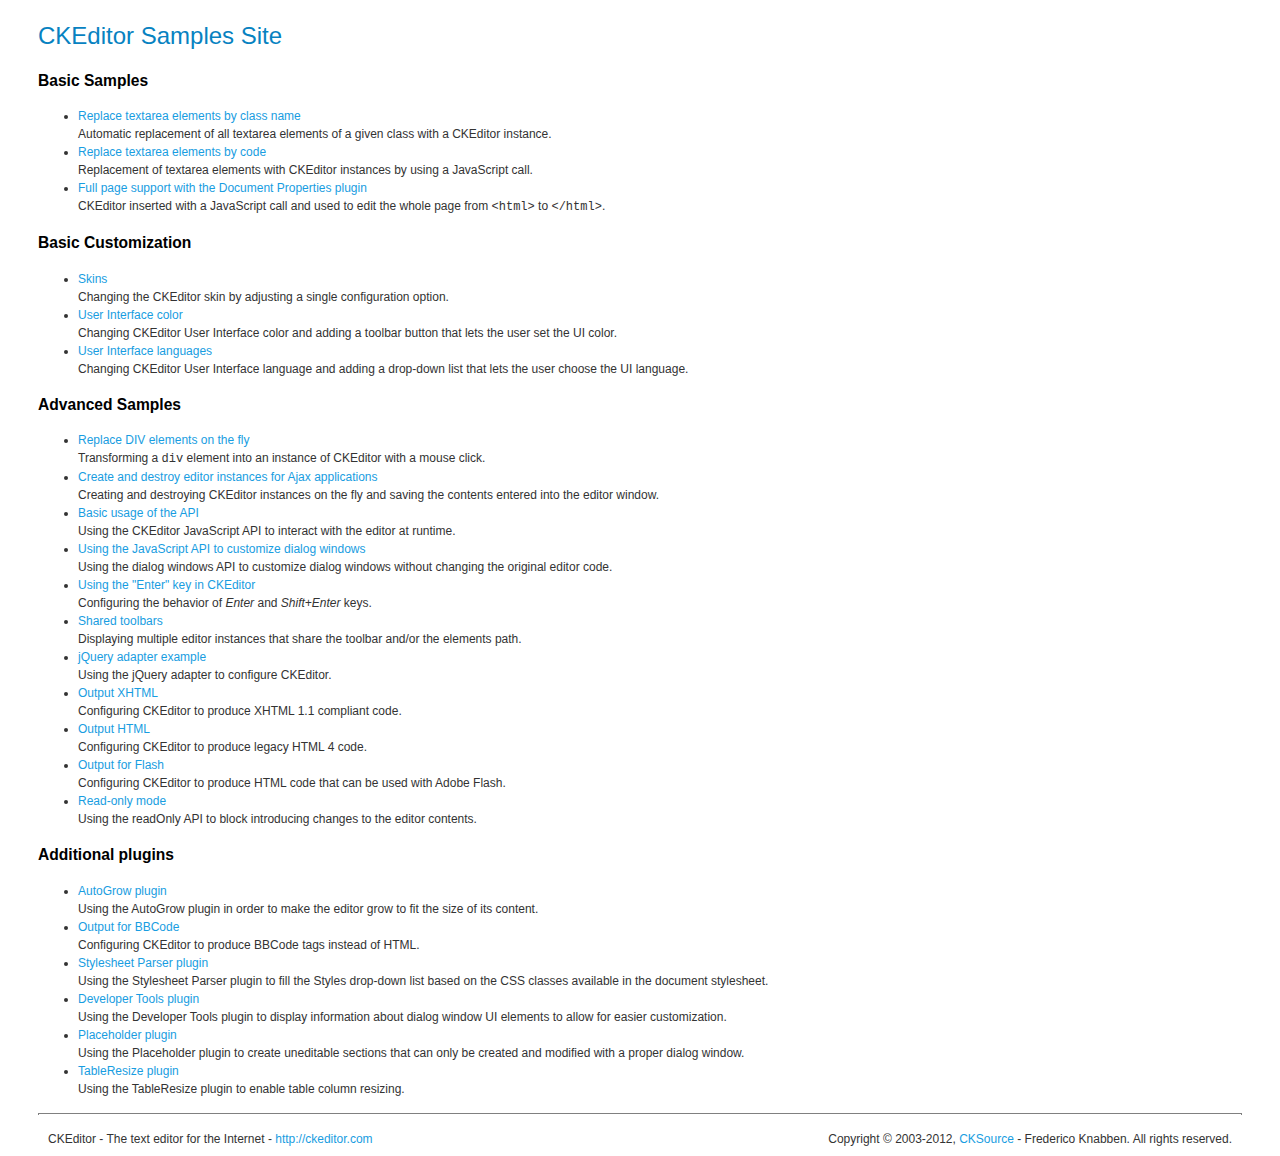
<file: misc/resources/ckeditor/_samples/index.html>
<!DOCTYPE html PUBLIC "-//W3C//DTD XHTML 1.0 Transitional//EN" "http://www.w3.org/TR/xhtml1/DTD/xhtml1-transitional.dtd">
<!--
Copyright (c) 2003-2012, CKSource - Frederico Knabben. All rights reserved.
For licensing, see LICENSE.html or http://ckeditor.com/license
-->
<html xmlns="http://www.w3.org/1999/xhtml">
<head>
	<title>CKEditor Samples</title>
	<meta content="text/html; charset=utf-8" http-equiv="content-type" />
	<link type="text/css" rel="stylesheet" href="sample.css" />
</head>
<body>
	<h1 class="samples">
		CKEditor Samples Site
	</h1>
	<h2 class="samples">
		Basic Samples
	</h2>
	<ul class="samples">
		<li>
			<a class="samples" href="replacebyclass.html">Replace textarea elements by class name</a><br />
			Automatic replacement of all textarea elements of a given class with a CKEditor instance.
		</li>
		<li><a class="samples" href="replacebycode.html">Replace textarea elements by code</a><br />
			Replacement of textarea elements with CKEditor instances by using a JavaScript call.
		</li>
		<li><a class="samples" href="fullpage.html">Full page support with the Document Properties plugin</a><br />
			CKEditor inserted with a JavaScript call and used to edit the whole page from <code>&lt;html&gt;</code> to <code>&lt;/html&gt;</code>.
		</li>
	</ul>
	<h2 class="samples">
		Basic Customization
	</h2>
	<ul class="samples">
		<li><a class="samples" href="skins.html">Skins</a><br />
			Changing the CKEditor skin by adjusting a single configuration option.
		</li>
		<li><a class="samples" href="ui_color.html">User Interface color</a><br />
			Changing CKEditor User Interface color and adding a toolbar button that lets the user set the UI color.
		</li>
		<li><a class="samples" href="ui_languages.html">User Interface languages</a><br />
			Changing CKEditor User Interface language and adding a drop-down list that lets the user choose the UI language.
		</li>
	</ul>
	<h2 class="samples">
		Advanced Samples
	</h2>
	<ul class="samples">
		<li><a class="samples" href="divreplace.html">Replace DIV elements on the fly</a><br />
			Transforming a <code>div</code> element into an instance of CKEditor with a mouse click.
		</li>
		<li><a class="samples" href="ajax.html">Create and destroy editor instances for Ajax applications</a><br />
			Creating and destroying CKEditor instances on the fly and saving the contents entered into the editor window.
		</li>
		<li><a class="samples" href="api.html">Basic usage of the API</a><br />
			Using the CKEditor JavaScript API to interact with the editor at runtime.
		</li>
		<li><a class="samples" href="api_dialog.html">Using the JavaScript API to customize dialog windows</a><br />
			Using the dialog windows API to customize dialog windows without changing the original editor code.
		</li>
		<li><a class="samples" href="enterkey.html">Using the "Enter" key in CKEditor</a><br />
			 Configuring the behavior of <em>Enter</em> and <em>Shift+Enter</em> keys.
		</li>
		<li><a class="samples" href="sharedspaces.html">Shared toolbars</a><br />
			Displaying multiple editor instances that share the toolbar and/or the elements path.
		</li>
		<li><a class="samples" href="jqueryadapter.html">jQuery adapter example</a><br />
			Using the jQuery adapter to configure CKEditor.
		</li>
		<li><a class="samples" href="output_xhtml.html">Output XHTML</a><br />
			Configuring CKEditor to produce XHTML 1.1 compliant code.
		</li>
		<li><a class="samples" href="output_html.html">Output HTML</a><br />
			Configuring CKEditor to produce legacy HTML 4 code.
		</li>
		<li><a class="samples" href="output_for_flash.html">Output for Flash</a><br />
			Configuring CKEditor to produce HTML code that can be used with Adobe Flash.
		</li>
		<li><a class="samples" href="readonly.html">Read-only mode</a><br />
			Using the readOnly API to block introducing changes to the editor contents.
		</li>
	</ul>
	<h2 class="samples">
		Additional plugins
	</h2>
	<ul class="samples">
		<li><a class="samples" href="autogrow.html">AutoGrow plugin</a><br />
			Using the AutoGrow plugin in order to make the editor grow to fit the size of its content.
		</li>
		<li><a class="samples" href="bbcode.html">Output for BBCode</a><br />
			Configuring CKEditor to produce BBCode tags instead of HTML.
		</li>
		<li><a class="samples" href="stylesheetparser.html">Stylesheet Parser plugin</a><br />
			Using the Stylesheet Parser plugin to fill the Styles drop-down list based on the CSS classes available in the document stylesheet.
		</li>
		<li><a class="samples" href="devtools.html">Developer Tools plugin</a><br />
			Using the Developer Tools plugin to display information about dialog window UI elements to allow for easier customization.
		</li>
		<li><a class="samples" href="placeholder.html">Placeholder plugin</a><br />
			Using the Placeholder plugin to create uneditable sections that can only be created and modified with a proper dialog window.
		</li>
		<li><a class="samples" href="tableresize.html">TableResize plugin</a><br />
			Using the TableResize plugin to enable table column resizing.
		</li>
	</ul>
	<div id="footer">
		<hr />
		<p>
			CKEditor - The text editor for the Internet - <a class="samples" href="http://ckeditor.com/">http://ckeditor.com</a>
		</p>
		<p id="copy">
			Copyright &copy; 2003-2012, <a class="samples" href="http://cksource.com/">CKSource</a> - Frederico Knabben. All rights reserved.
		</p>
	</div>
</body>
</html>
</file>
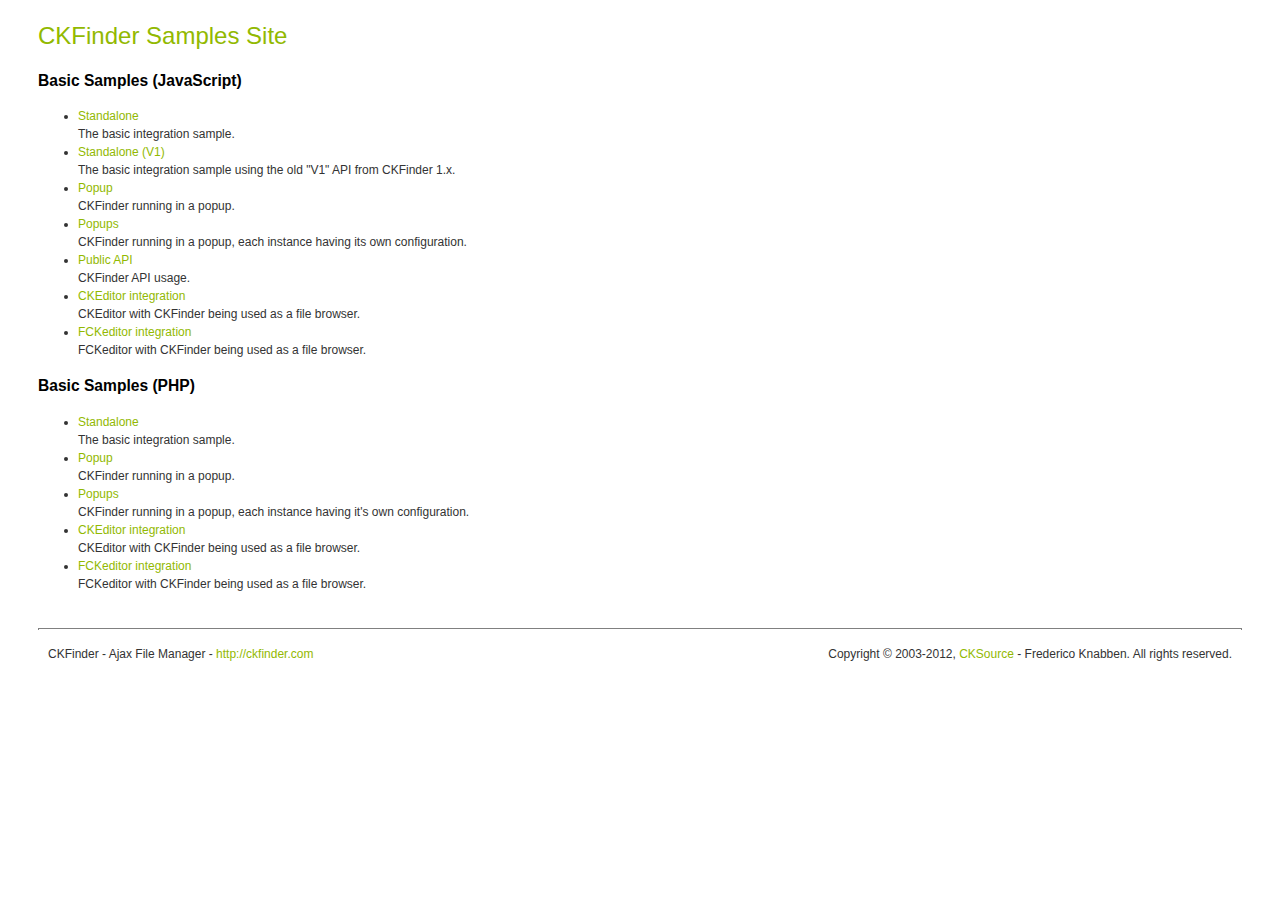
<file: misc/resources/ckfinder/_samples/index.html>
<!DOCTYPE html PUBLIC "-//W3C//DTD XHTML 1.0 Transitional//EN" "http://www.w3.org/TR/xhtml1/DTD/xhtml1-transitional.dtd">
<!--
 * CKFinder
 * ========
 * http://ckfinder.com
 * Copyright (C) 2007-2012, CKSource - Frederico Knabben. All rights reserved.
 *
 * The software, this file and its contents are subject to the CKFinder
 * License. Please read the license.txt file before using, installing, copying,
 * modifying or distribute this file or part of its contents. The contents of
 * this file is part of the Source Code of CKFinder.
-->
<html xmlns="http://www.w3.org/1999/xhtml">
<head>
	<title>CKFinder - Samples</title>
	<meta http-equiv="Content-Type" content="text/html; charset=utf-8" />
	<meta name="robots" content="noindex, nofollow" />
	<link href="sample.css" rel="stylesheet" type="text/css" />
</head>
<body>
	<h1 class="samples">
		CKFinder Samples Site
	</h1>
	<h2 class="samples">
		Basic Samples (JavaScript)
	</h2>
	<ul class="samples">
		<li><a class="samples" href="standalone.html">Standalone</a><br />The basic integration sample.</li>
		<li><a class="samples" href="standalone_v1.html">Standalone (V1)</a><br />The basic integration sample using the old "V1" API from CKFinder 1.x.</li>
		<li><a class="samples" href="popup.html">Popup</a><br />CKFinder running in a popup.</li>
		<li><a class="samples" href="popups.html">Popups</a><br />CKFinder running in a popup, each instance having its own configuration.</li>
		<li><a class="samples" href="public_api.html">Public API</a><br />CKFinder API usage.</li>
		<li><a class="samples" href="ckeditor.html">CKEditor integration</a><br />CKEditor with CKFinder being used as a file browser.</li>
		<li><a class="samples" href="fckeditor.html">FCKeditor integration</a><br />FCKeditor with CKFinder being used as a file browser.</li>
	</ul>
	<h2 class="samples">
		Basic Samples (PHP)
	</h2>
	<ul class="samples">
		<li><a class="samples" href="php/standalone.php">Standalone</a><br />The basic integration sample.</li>
		<li><a class="samples" href="php/popup.php">Popup</a><br />CKFinder running in a popup.</li>
		<li><a class="samples" href="php/popups.php">Popups</a><br />CKFinder running in a popup, each instance having it's own configuration.</li>
		<li><a class="samples" href="php/ckeditor.php">CKEditor integration</a><br />CKEditor with CKFinder being used as a file browser.</li>
		<li><a class="samples" href="php/fckeditor.php">FCKeditor integration</a><br />FCKeditor with CKFinder being used as a file browser.</li>
	</ul>
	<div id="footer">
		<hr />
		<p>
			CKFinder - Ajax File Manager - <a class="samples" href="http://ckfinder.com/">http://ckfinder.com</a>
		</p>
		<p id="copy">
			Copyright &copy; 2003-2012, <a class="samples" href="http://cksource.com/">CKSource</a> - Frederico Knabben. All rights reserved.
		</p>
	</div>
</body>
</html>
</file>
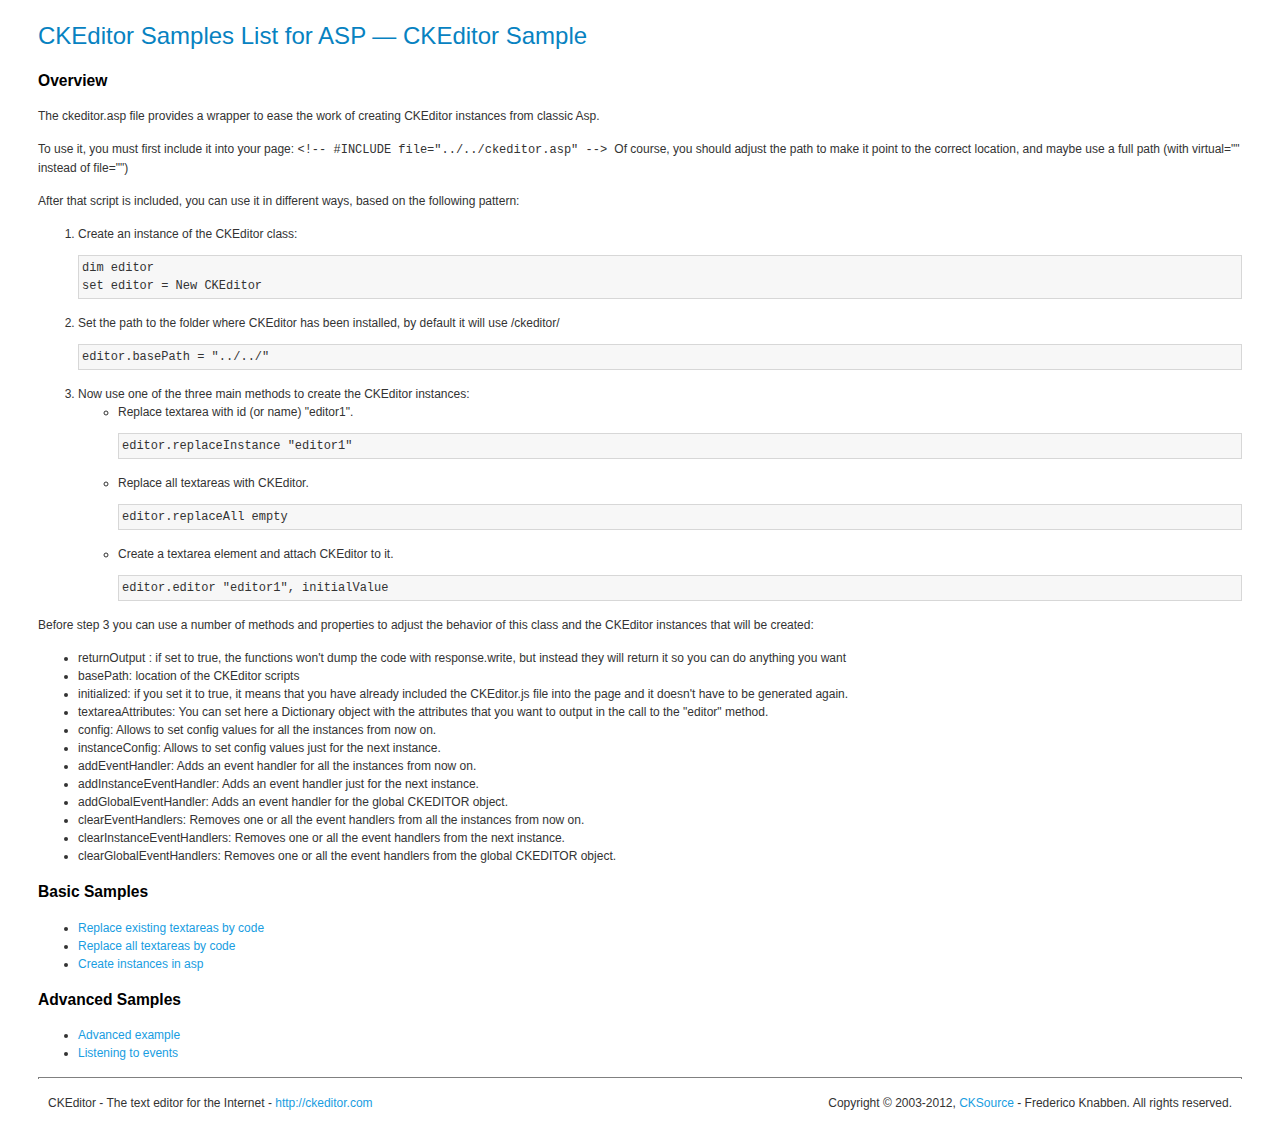
<file: misc/resources/ckeditor/_samples/asp/index.html>
<!DOCTYPE html PUBLIC "-//W3C//DTD XHTML 1.0 Transitional//EN" "http://www.w3.org/TR/xhtml1/DTD/xhtml1-transitional.dtd">
<!--
Copyright (c) 2003-2012, CKSource - Frederico Knabben. All rights reserved.
For licensing, see LICENSE.html or http://ckeditor.com/license
-->
<html xmlns="http://www.w3.org/1999/xhtml">
<head>
	<title>ASP integration Samples List &mdash; CKEditor</title>
	<link type="text/css" rel="stylesheet" href="../sample.css" />
</head>
<body>
	<h1 class="samples">
		CKEditor Samples List for ASP &mdash; CKEditor Sample
	</h1>
	<h2 class="samples">
		Overview
	</h2>
	<p>The ckeditor.asp file provides a wrapper to ease the work of creating CKEditor instances from classic Asp.</p>
	<p>To use it, you must first include it into your page:
	<code>
		&lt;!-- #INCLUDE file="../../ckeditor.asp" --&gt;
	</code>
	Of course, you should adjust the path to make it point to the correct location, and maybe use a full path (with virtual="" instead of file="")
	</p>
	<p>After that script is included, you can use it in different ways, based on the following pattern:</p>

<ol>
	<li>
		Create an instance of the CKEditor class:
<pre class="samples">dim editor
set editor = New CKEditor</pre>
	</li>
	<li>
		Set the path to the folder where CKEditor has been installed, by default it will use /ckeditor/
		<pre class="samples">editor.basePath = "../../"</pre>
	</li>
	<li>
	Now use one of the three main methods to create the CKEditor instances:
	<ul class="samples">
		<li>
				Replace textarea with id (or name) "editor1".
			<pre class="samples">editor.replaceInstance "editor1"</pre>
		</li>
		<li>
			Replace all textareas with CKEditor.
			<pre class="samples">editor.replaceAll empty</pre>
		</li>
		<li>
			Create a textarea element and attach CKEditor to it.
			<pre class="samples">editor.editor "editor1", initialValue</pre>
		</li>
	</ul>
	</li>
</ol>
<p>Before step 3 you can use a number of methods and properties to adjust the behavior of this class and the CKEditor instances
that will be created:</p>
<ul class="samples">
	<li>returnOutput : if set to true, the functions won't dump the code with response.write, but instead they will return it so
	you can do anything you want</li>
	<li>basePath: location of the CKEditor scripts</li>
	<li>initialized: if you set it to true, it means that you have already included the CKEditor.js file into the page and it
		doesn't have to be generated again.</li>
	<li>textareaAttributes: You can set here a Dictionary object with the attributes that you want to output in the call to the "editor" method.</li>

	<li>config: Allows to set config values for all the instances from now on.</li>
	<li>instanceConfig: Allows to set config values just for the next instance.</li>

	<li>addEventHandler: Adds an event handler for all the instances from now on.</li>
	<li>addInstanceEventHandler: Adds an event handler just for the next instance.</li>
	<li>addGlobalEventHandler: Adds an event handler for the global CKEDITOR object.</li>

	<li>clearEventHandlers: Removes one or all the event handlers from all the instances from now on.</li>
	<li>clearInstanceEventHandlers: Removes one or all the event handlers  from the next instance.</li>
	<li>clearGlobalEventHandlers: Removes one or all the event handlers  from the global CKEDITOR object.</li>

</ul>

	<h2 class="samples">
		Basic Samples
	</h2>
	<ul class="samples">
		<li><a class="samples" href="replace.asp">Replace existing textareas by code</a></li>
		<li><a class="samples" href="replaceall.asp">Replace all textareas by code</a></li>
		<li><a class="samples" href="standalone.asp">Create instances in asp</a></li>
	</ul>
	<h2 class="samples">
		Advanced Samples
	</h2>
	<ul class="samples">
		<li><a class="samples" href="advanced.asp">Advanced example</a></li>
		<li><a class="samples" href="events.asp">Listening to events</a></li>
	</ul>
	<div id="footer">
		<hr />
		<p>
			CKEditor - The text editor for the Internet - <a class="samples" href="http://ckeditor.com/">http://ckeditor.com</a>
		</p>
		<p id="copy">
			Copyright &copy; 2003-2012, <a class="samples" href="http://cksource.com/">CKSource</a> - Frederico Knabben. All rights reserved.
		</p>
	</div>
</body>
</html>
</file>
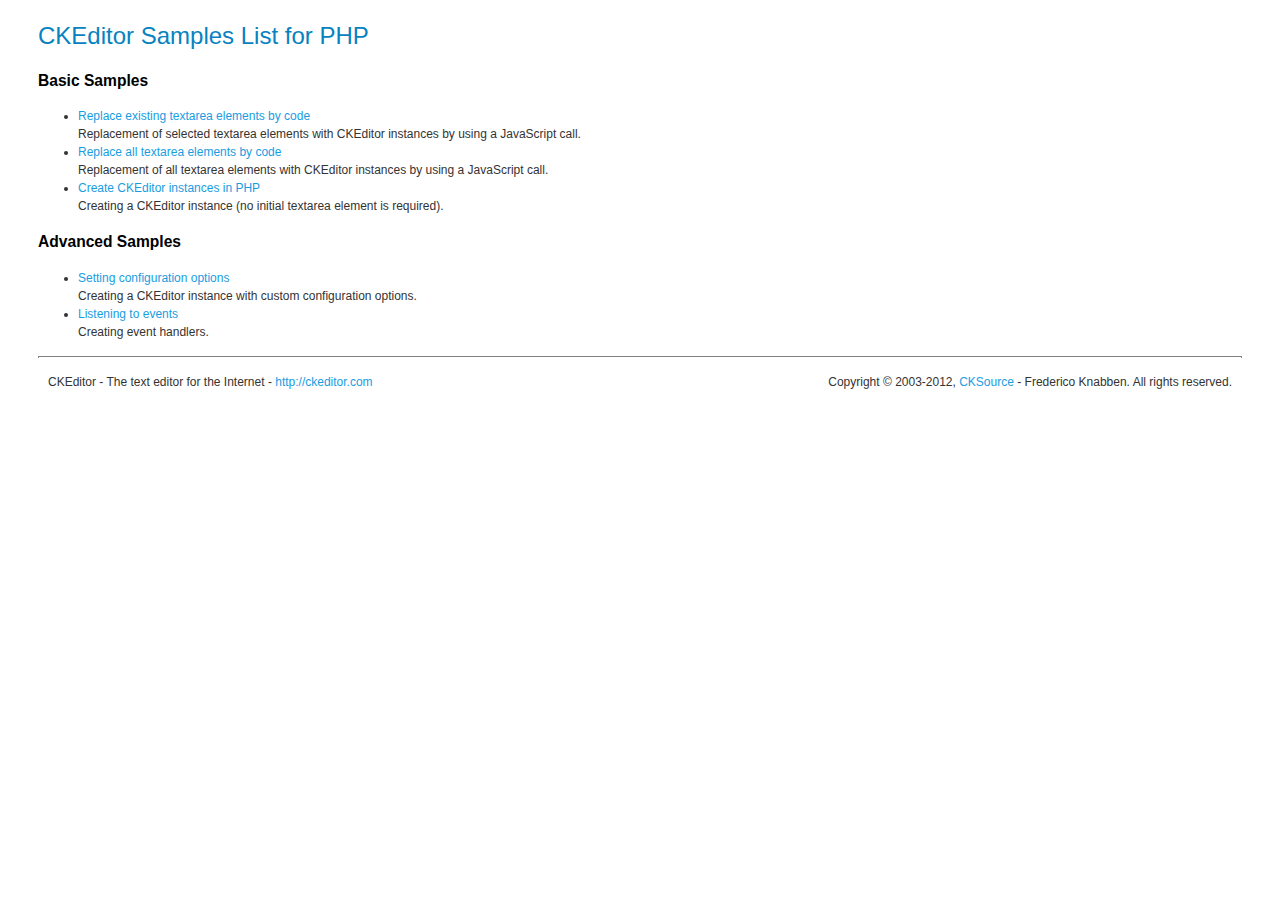
<file: misc/resources/ckeditor/_samples/php/index.html>
<!DOCTYPE html PUBLIC "-//W3C//DTD XHTML 1.0 Transitional//EN" "http://www.w3.org/TR/xhtml1/DTD/xhtml1-transitional.dtd">
<!--
Copyright (c) 2003-2012, CKSource - Frederico Knabben. All rights reserved.
For licensing, see LICENSE.html or http://ckeditor.com/license
-->
<html xmlns="http://www.w3.org/1999/xhtml">
<head>
  <meta content="text/html; charset=utf-8" http-equiv="content-type" />
	<title>CKEditor Samples &mdash; PHP Integration</title>
	<link type="text/css" rel="stylesheet" href="../sample.css" />
</head>
<body>
	<h1 class="samples">
		CKEditor Samples List for PHP
	</h1>
	<h2 class="samples">
		Basic Samples
	</h2>
	<ul class="samples">
		<li><a class="samples" href="replace.php">Replace existing textarea elements by code</a><br />
		Replacement of selected textarea elements with CKEditor instances by using a JavaScript call.</li>
		<li><a class="samples" href="replaceall.php">Replace all textarea elements by code</a><br />
		Replacement of all textarea elements with CKEditor instances by using a JavaScript call.</li>
		<li><a class="samples" href="standalone.php">Create CKEditor instances in PHP</a><br />
		Creating a CKEditor instance (no initial textarea element is required).</li>
	</ul>
	<h2 class="samples">
		Advanced Samples
	</h2>
	<ul class="samples">
		<li><a class="samples" href="advanced.php">Setting configuration options</a><br />
		Creating a CKEditor instance with custom configuration options.</li>
		<li><a class="samples" href="events.php">Listening to events</a><br />
		Creating event handlers.
		</li>
	</ul>
	<div id="footer">
		<hr />
		<p>
			CKEditor - The text editor for the Internet - <a class="samples" href="http://ckeditor.com/">http://ckeditor.com</a>
		</p>
		<p id="copy">
			Copyright &copy; 2003-2012, <a class="samples" href="http://cksource.com/">CKSource</a> - Frederico Knabben. All rights reserved.
		</p>
	</div>
</body>
</html>
</file>
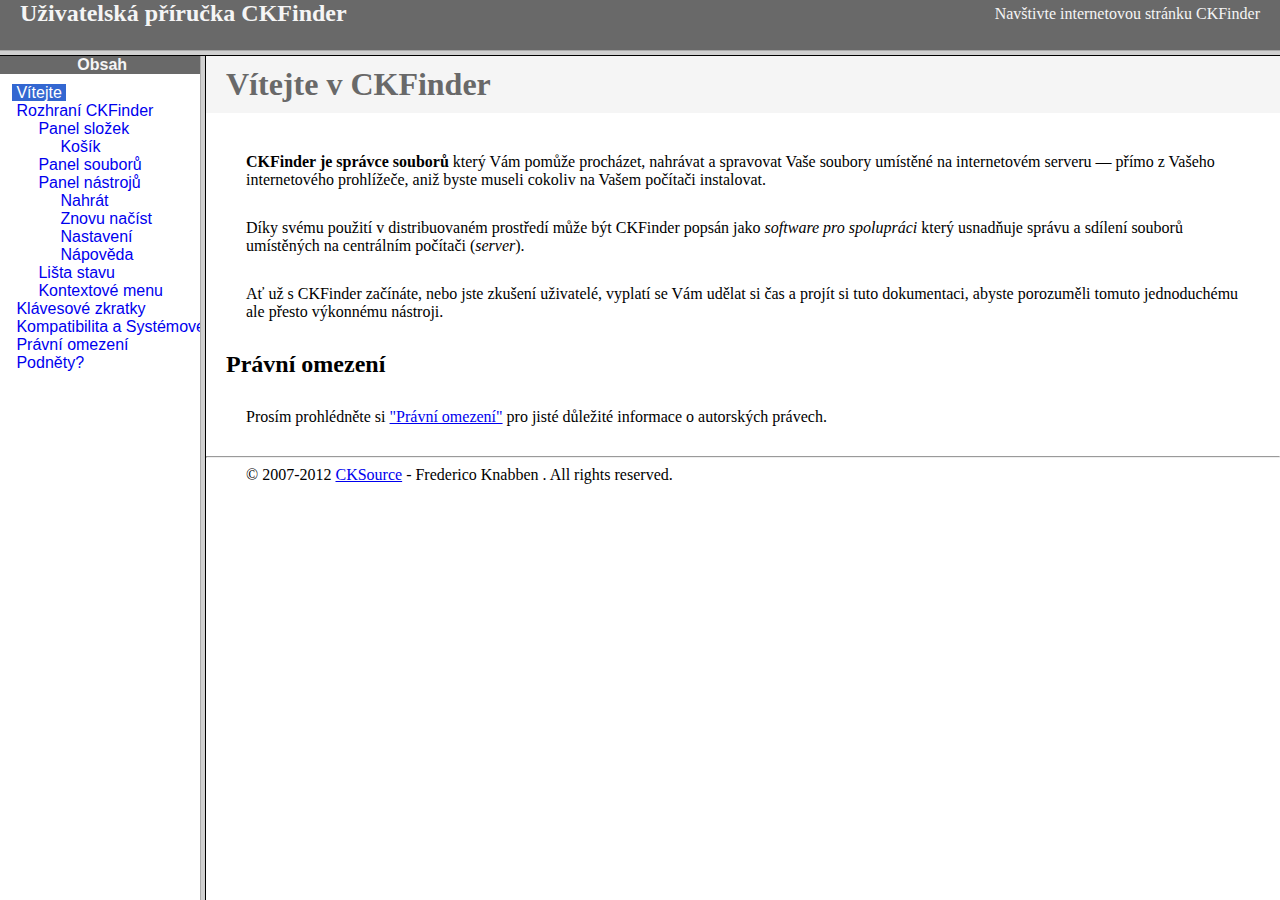
<file: misc/resources/ckfinder/help/cs/index.html>
<!DOCTYPE HTML PUBLIC "-//W3C//DTD HTML 4.01 Frameset//EN" "http://www.w3.org/TR/html4/frameset.dtd">
<html lang="cs">
<head>
	<title>Uživatelská příručka CKFinder</title>
	<meta name="robots" content="noindex, nofollow">
	<meta http-equiv="Content-Type" content="text/html; charset=utf-8">
	<style type="text/css">
		frame {border-color:#f5f5f5}
	</style>
</head>
<frameset rows="50,*">
	<frame src="files/header.html" noresize="noresize" frameborder="0">
	<frameset cols="200,*">
			<frame src="files/toc.html">
			<frame src="files/001.html" name="CKDocsMain">
	</frameset>
</frameset>
</html>
</file>
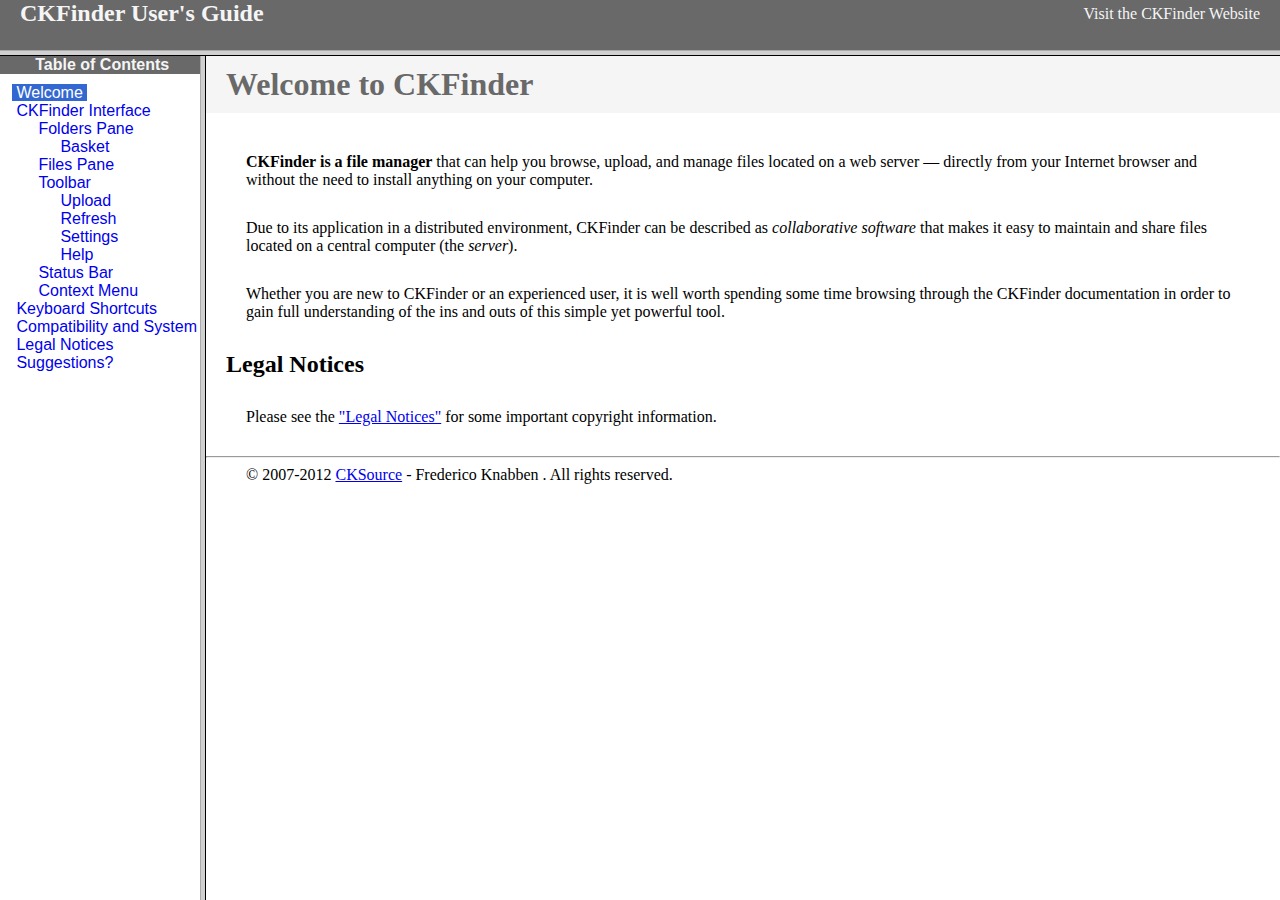
<file: misc/resources/ckfinder/help/en/index.html>
<!DOCTYPE HTML PUBLIC "-//W3C//DTD HTML 4.01 Frameset//EN" "http://www.w3.org/TR/html4/frameset.dtd">
<html lang="en">
<head>
	<title>CKFinder User's Guide</title>
	<meta name="robots" content="noindex, nofollow">
	<meta http-equiv="Content-Type" content="text/html; charset=utf-8">
	<style type="text/css">
		frame {border-color:#f5f5f5}
	</style>
</head>
<frameset rows="50,*">
	<frame src="files/header.html" noresize="noresize" frameborder="0">
	<frameset cols="200,*">
			<frame src="files/toc.html">
			<frame src="files/001.html" name="CKDocsMain">
	</frameset>
</frameset>
</html>
</file>
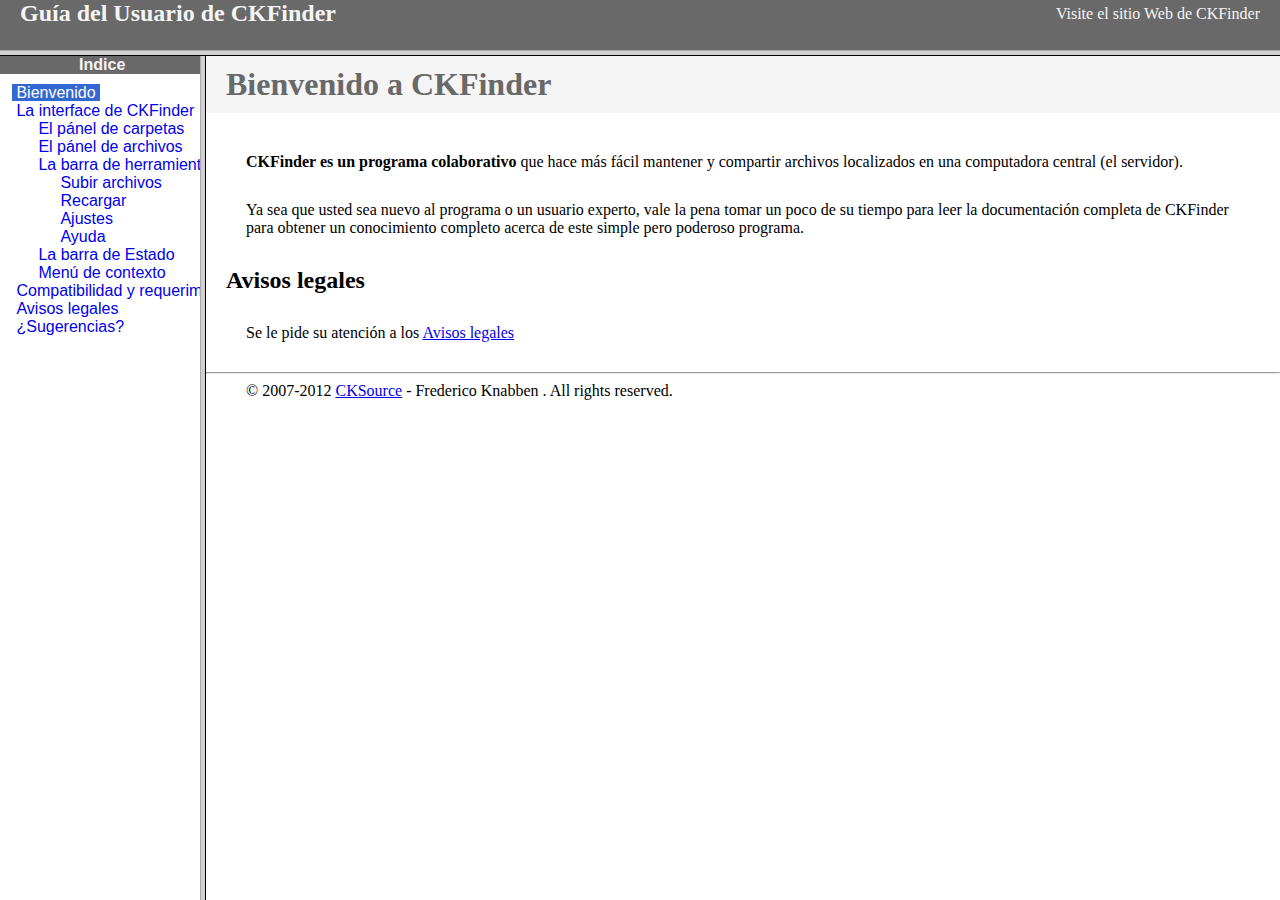
<file: misc/resources/ckfinder/help/es-mx/index.html>
<!DOCTYPE HTML PUBLIC "-//W3C//DTD HTML 4.01 Frameset//EN" "http://www.w3.org/TR/html4/frameset.dtd">
<html lang="es-mx">
<head>
	<title>Gu&iacute;a para el usuario de CKFinder</title>
	<meta http-equiv="Content-Type" content="text/html; charset=utf-8">
	<meta name="robots" content="noindex, nofollow">
	<style type="text/css">
		frame {border-color:#f5f5f5}
	</style>
</head>
<frameset rows="50,*">
	<frame src="files/header.html" noresize="noresize" frameborder="0">
	<frameset cols="200,*">
			<frame src="files/toc.html">
			<frame src="files/001.html" name="CKDocsMain">
	</frameset>
</frameset>
</html>
</file>
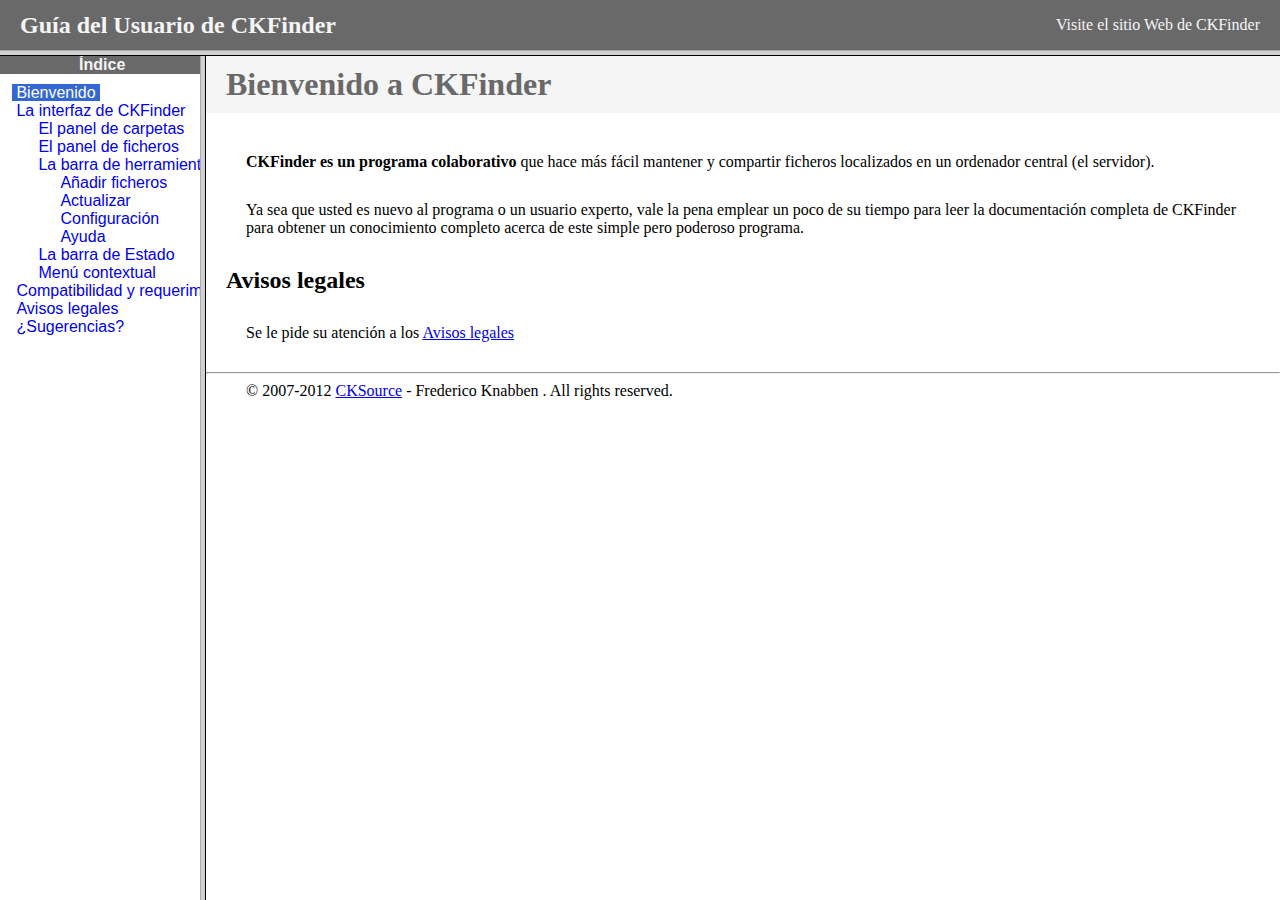
<file: misc/resources/ckfinder/help/es/index.html>
<!DOCTYPE HTML PUBLIC "-//W3C//DTD HTML 4.01 Frameset//EN" "http://www.w3.org/TR/html4/frameset.dtd">
<html lang="es">
<head>
	<title>Gu&iacute;a para el usuario de CKFinder</title>
	<meta http-equiv="Content-Type" content="text/html; charset=utf-8">
	<meta name="robots" content="noindex, nofollow">
	<style type="text/css">
		frame {border-color:#f5f5f5}
	</style>
</head>
<frameset rows="50,*">
	<frame src="files/header.html" noresize="noresize" frameborder="0">
	<frameset cols="200,*">
			<frame src="files/toc.html">
			<frame src="files/001.html" name="CKDocsMain">
	</frameset>
</frameset>
</html>
</file>
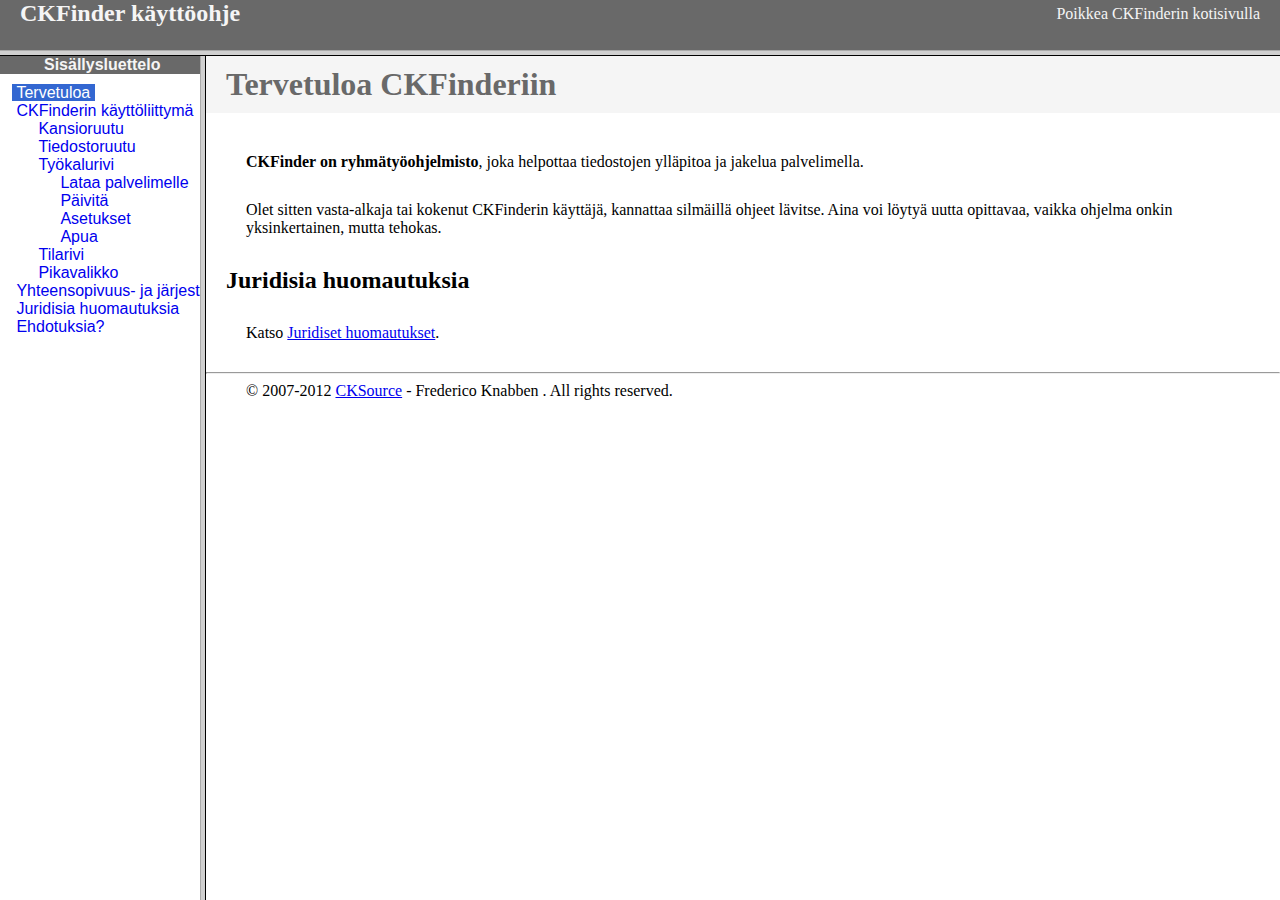
<file: misc/resources/ckfinder/help/fi/index.html>
<!DOCTYPE HTML PUBLIC "-//W3C//DTD HTML 4.01 Frameset//EN" "http://www.w3.org/TR/html4/frameset.dtd">
<html lang="fi">
<head>
	<title>CKFinder käyttöohje</title>
	<meta http-equiv="Content-Type" content="text/html; charset=utf-8">
	<meta name="robots" content="noindex, nofollow">
	<style type="text/css">
		frame {border-color:#f5f5f5}
	</style>
</head>
<frameset rows="50,*">
	<frame src="files/header.html" noresize="noresize" frameborder="0">
	<frameset cols="200,*">
			<frame src="files/toc.html">
			<frame src="files/001.html" name="CKDocsMain">
	</frameset>
</frameset>
</html>
</file>
<file: misc/resources/ckeditor/_samples/sample.css>
/*
Copyright (c) 2003-2012, CKSource - Frederico Knabben. All rights reserved.
For licensing, see LICENSE.html or http://ckeditor.com/license
*/

html, body, h1, h2, h3, h4, h5, h6, div, span, blockquote, p, address, form, fieldset, img, ul, ol, dl, dt, dd, li, hr, table, td, th, strong, em, sup, sub, dfn, ins, del, q, cite, var, samp, code, kbd, tt, pre {
	line-height: 1.5em;
}

body {
	padding:10px 30px;
}

input, textarea, select, option, optgroup, button, td, th {
	font-size: 100%;
}

pre,
code,
kbd,
samp,
tt{
  font-family: monospace,monospace;
  font-size: 1em;
}

h1.samples {
  color:#0782C1;
  font-size:200%;
  font-weight:normal;
  margin: 0;
  padding: 0;
}

h2.samples {
  color:#000000;
  font-size:130%;
  margin: 0;
  padding: 0;
}

p, blockquote, address, form, pre, dl, h1.samples, h2.samples {
	margin-bottom:15px;
}

ul.samples {
	margin-bottom:15px;
}

.clear {
	clear:both;
}

fieldset
{
	margin: 0;
	padding: 10px;
}

body, input, textarea {
	color: #333333;
	font-family: Arial, Helvetica, sans-serif;
}

body {
	font-size: 75%;
}

a.samples {
	color:#189DE1;
	text-decoration:none;
}

a.samples:hover {
  text-decoration:underline;
}

form
{
	margin: 0;
	padding: 0;
}

pre.samples
{
	background-color: #F7F7F7;
	border: 1px solid #D7D7D7;
	overflow: auto;
	padding: 0.25em;
}

#alerts
{
	color: Red;
}

#footer hr
{
	margin: 10px 0 15px 0;
	height: 1px;
	border: solid 1px gray;
	border-bottom: none;
}

#footer p
{
	margin: 0 10px 10px 10px;
	float: left;
}

#footer #copy
{
	float: right;
}

#outputSample
{
	width: 100%;
	table-layout: fixed;
}

#outputSample thead th
{
	color: #dddddd;
	background-color: #999999;
	padding: 4px;
	white-space: nowrap;
}

#outputSample tbody th
{
	vertical-align: top;
	text-align: left;
}

#outputSample pre
{
	margin: 0;
	padding: 0;
	white-space: pre; /* CSS2 */
	white-space: -moz-pre-wrap; /* Mozilla*/
	white-space: -o-pre-wrap; /* Opera 7 */
	white-space: pre-wrap; /* CSS 2.1 */
	white-space: pre-line; /* CSS 3 (and 2.1 as well, actually) */
	word-wrap: break-word; /* IE */
}

.description {
	border: 1px dotted #B7B7B7;
	margin-bottom: 10px;
	padding: 10px 10px 0;
}

label {
	display: block;
	margin-bottom:6px;
}

.cke_dialog label
{
	display: inline;
	margin-bottom: auto;
}
</file>
<file: misc/resources/ckfinder/_samples/sample.css>
/*
 * CKFinder
 * ========
 * http://ckfinder.com
 * Copyright (C) 2007-2012, CKSource - Frederico Knabben. All rights reserved.
 *
 * The software, this file and its contents are subject to the CKFinder
 * License. Please read the license.txt file before using, installing, copying,
 * modifying or distribute this file or part of its contents. The contents of
 * this file is part of the Source Code of CKFinder.
 *
 * Styles used in the samples pages.
 */

html, body, h1, h2, h3, h4, h5, h6, div, span, blockquote, p, address, form, fieldset, img, ul, ol, dl, dt, dd, li, hr, table, td, th, strong, em, sup, sub, dfn, ins, del, q, cite, var, samp, code, kbd, tt, pre {
	line-height: 1.5em;
}

body {
	padding:10px 30px;
}

input, textarea, select, option, optgroup, button, td, th {
	font-size: 100%;
}

pre,
code,
kbd,
samp,
tt{
  font-family: monospace,monospace;
  font-size: 1em;
}

h1.samples {
  color:#92B901;
  font-size:200%;
  font-weight:normal;
  margin: 0;
  padding: 0;
}

h2.samples {
  color:#000000;
  font-size:130%;
  margin: 0;
  padding: 0;
}

p, blockquote, address, form, pre, dl, h1.samples, h2.samples {
	margin-bottom:15px;
}

ul.samples {
	margin-bottom:15px;
}

.clear {
	clear:both;
}

fieldset
{
	margin: 0;
	padding: 10px;
}

body, input, textarea {
	color: #333333;
	font-family: Arial, Helvetica, sans-serif;
}

body {
	font-size: 75%;
}

a.samples {
	color: #92B901;
	text-decoration:none;
}

a.samples:hover {
  text-decoration:underline;
	color: #BED567;
}

form
{
	margin: 0;
	padding: 0;
}

pre.samples
{
	background-color: #F7F7F7;
	border: 1px solid #D7D7D7;
	overflow: auto;
	padding: 0.25em;
}

#alerts
{
	color: Red;
}

#footer {
	clear: both;
	padding-top: 10px;
}
#footer hr
{
	margin: 10px 0 15px 0;
	height: 1px;
	border: solid 1px gray;
	border-bottom: none;
}

#footer p
{
	margin: 0 10px 10px 10px;
	float: left;
}

#footer #copy
{
	float: right;
}

#outputSample
{
	width: 100%;
	table-layout: fixed;
}

#outputSample thead th
{
	color: #dddddd;
	background-color: #999999;
	padding: 4px;
	white-space: nowrap;
}

#outputSample tbody th
{
	vertical-align: top;
	text-align: left;
}

#outputSample pre
{
	margin: 0;
	padding: 0;
	white-space: pre; /* CSS2 */
	white-space: -moz-pre-wrap; /* Mozilla*/
	white-space: -o-pre-wrap; /* Opera 7 */
	white-space: pre-wrap; /* CSS 2.1 */
	white-space: pre-line; /* CSS 3 (and 2.1 as well, actually) */
	word-wrap: break-word; /* IE */
}

.description {
	border: 1px dotted #B7B7B7;
	margin-bottom: 10px;
	padding: 20px 10px 20px;
}

label {
	display: block;
	margin-bottom:6px;
}

.cke_dialog label
{
	display: inline;
	margin-bottom: auto;
}
</file>
